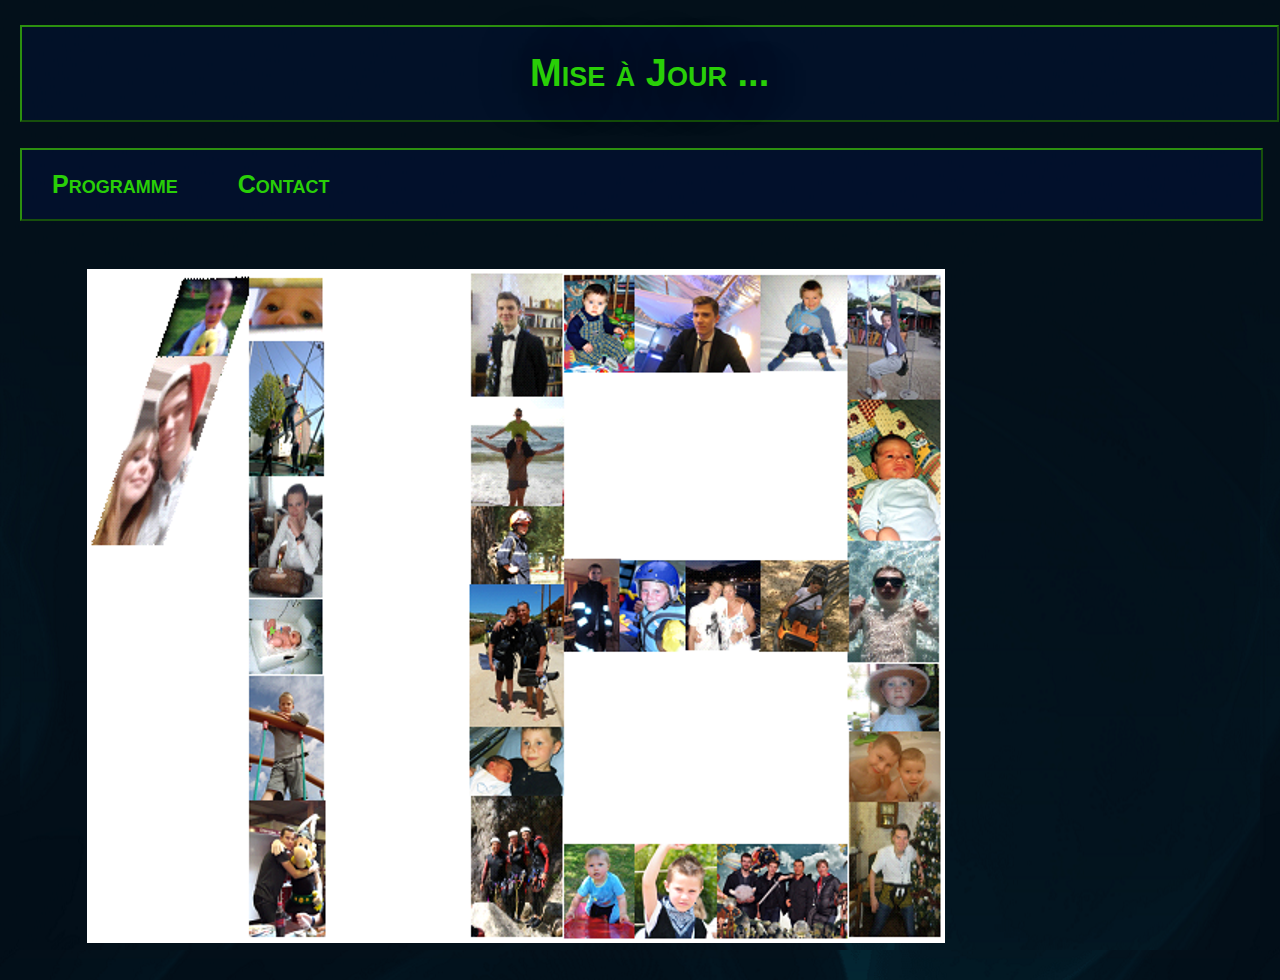
<file: Index.html>
<!DOCTYPE html>
<html>
    <head>
        <meta name="Pierre" content="Ansel"/>
        <link rel='stylesheet' href='box-styles.css'/>
        <title>Annivaire Pierre</title>
        <link rel="icon" href="https://cdn.discordapp.com/attachments/637733974139207680/640639707029700608/Ardonia_2sdfg.png" type="image/png">
    </head>
    <body>
        <div id="page">
            <header><h1 align="center">Mise à Jour ...</h1>
                <nav>
                    <ul>
                        <li><a href="programme.html" class="text">Programme</a></li> 
                        <li><a href="Contact.html" class="text">Contact</a></li>
                    </ul>
            </nav>
            </header>
            <br>
            <p id="image18"><img src="pic/18x15.png"></p>
    </body>
        </div>         
</html>
</file>
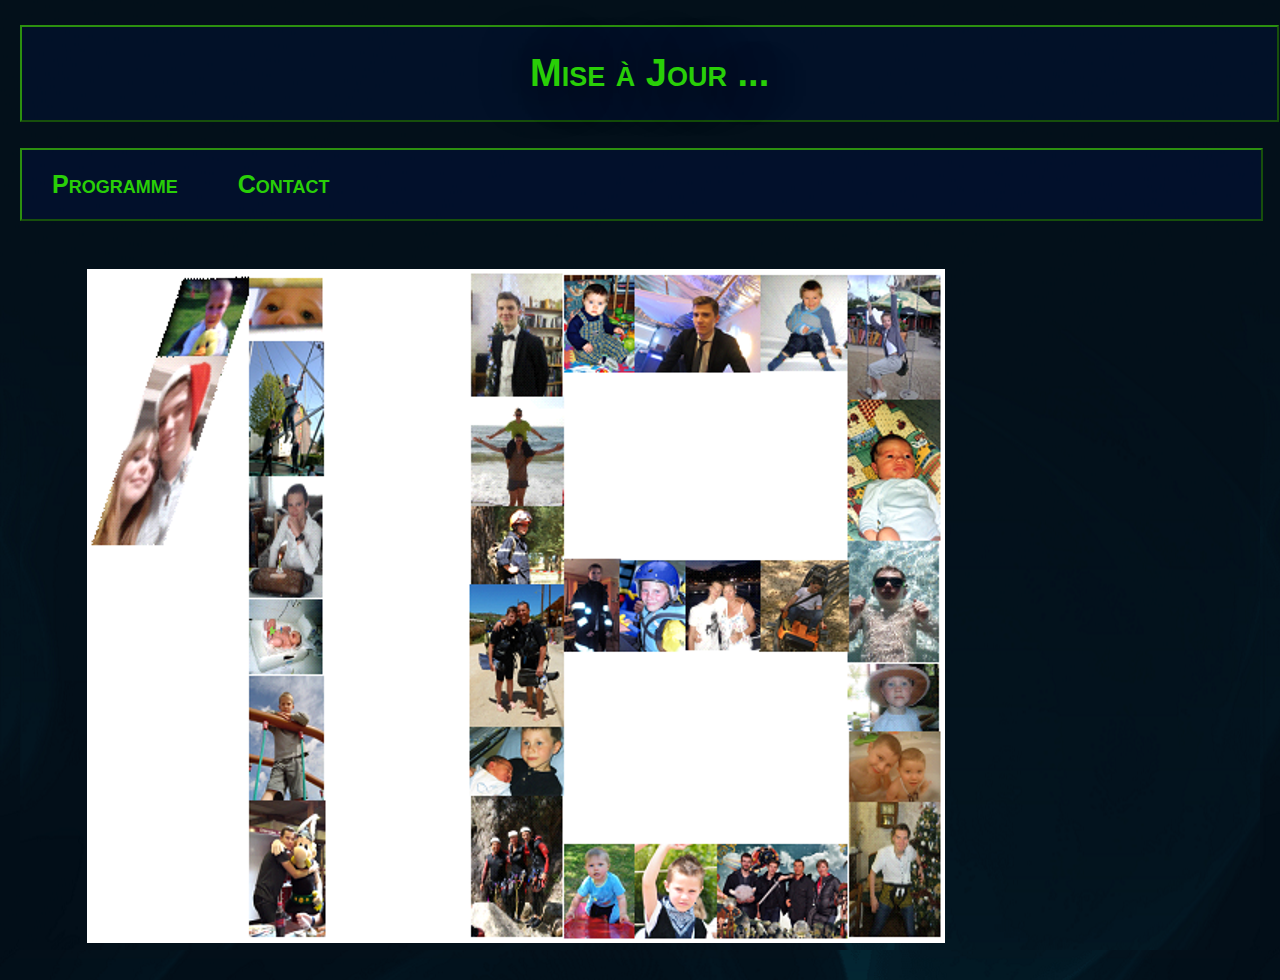
<file: index.html>
<!DOCTYPE html>
<html>
    <head>
        <meta name="Pierre" content="Ansel"/>
        <link rel='stylesheet' href='box-styles.css'/>
        <title>Annivaire Pierre</title>
        <link rel="icon" href="https://cdn.discordapp.com/attachments/637733974139207680/640639707029700608/Ardonia_2sdfg.png" type="image/png">
    </head>
    <body>
        <div id="page">
            <header><h1 align="center">Mise à Jour ...</h1>
                <nav>
                    <ul>
                        <li><a href="programme.html" class="text">Programme</a></li> 
                        <li><a href="Contact.html" class="text">Contact</a></li>
                    </ul>
            </nav>
            </header>
            <br>
            <p id="image18"><img src="pic/18x15.png"></p>
    </body>
        </div>         
</html>
</file>
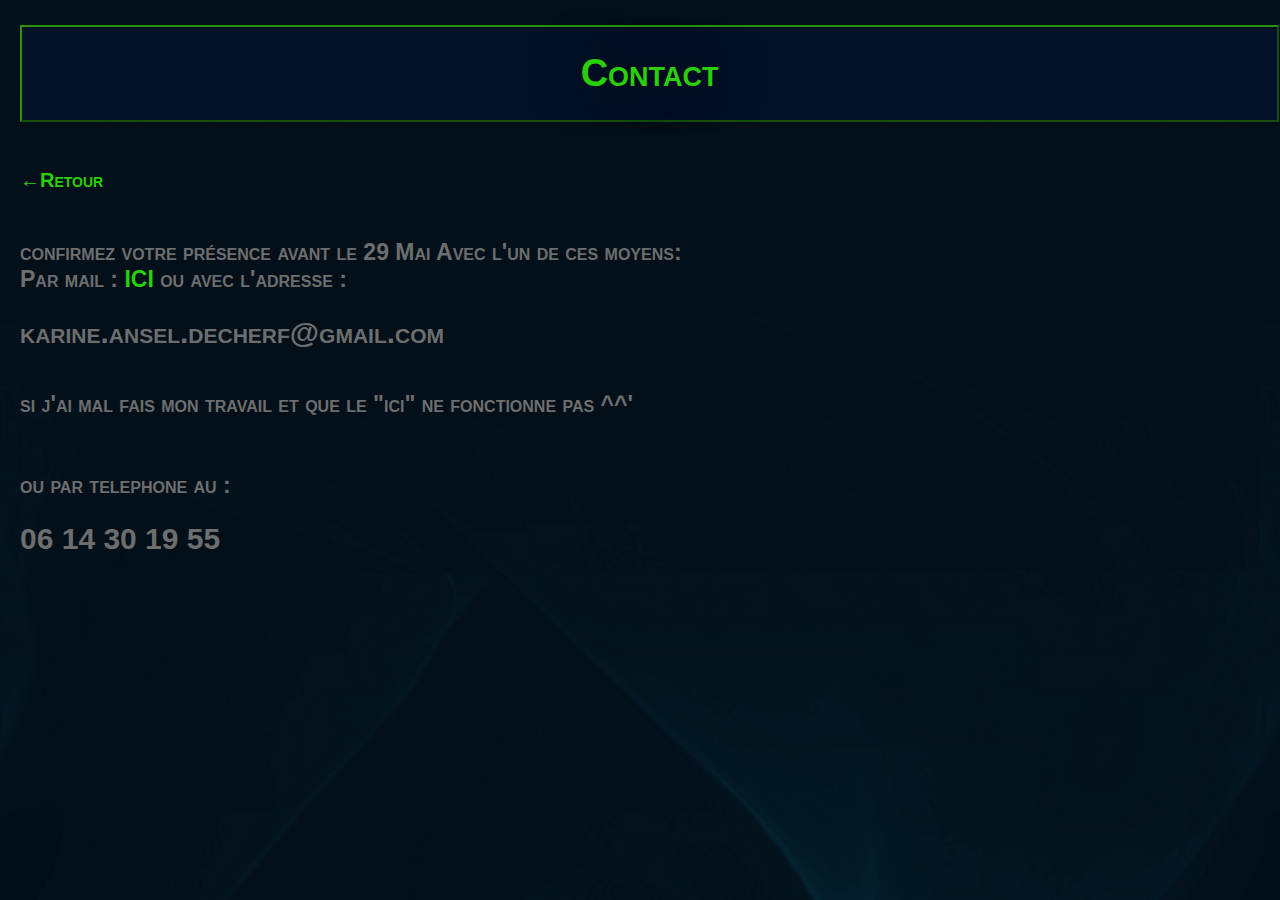
<file: Contact.html>
<!DOCTYPE html>
<html>
    <head>
        <meta name="Pierre" content="Ansel"/>
        <link rel='stylesheet' href='box-styles.css'/>
        <title>Annivaire Pierre</title>
        <link rel="icon" href="https://cdn.discordapp.com/attachments/637733974139207680/640639707029700608/Ardonia_2sdfg.png" type="image/png">
    </head>
    <body>
        <h1 align="center">Contact</h1>
        <h6 id="retour"><a href="index.html">←Retour</a></h6>
        <p>
            confirmez votre présence avant le 29 Mai Avec l'un de ces moyens:<br>
            Par mail : 

            <a href="https://mail.google.com/mail/?view=cm&fs=1&tf=1&to=karine.ansel.decherf@gmail.com" target="_blank">ICI</a>
            
             ou avec l'adresse : <br>
             <div class="num">karine.ansel.decherf@gmail.com </div><br>
            <p>si j'ai mal fais mon travail et que le "ici" ne fonctionne pas ^^'<br><br><br>
            ou par telephone au : </p><div class="num">06 14 30 19 55</div> <br>

        </p>
            
        
    </body>
                
</html>
</file>
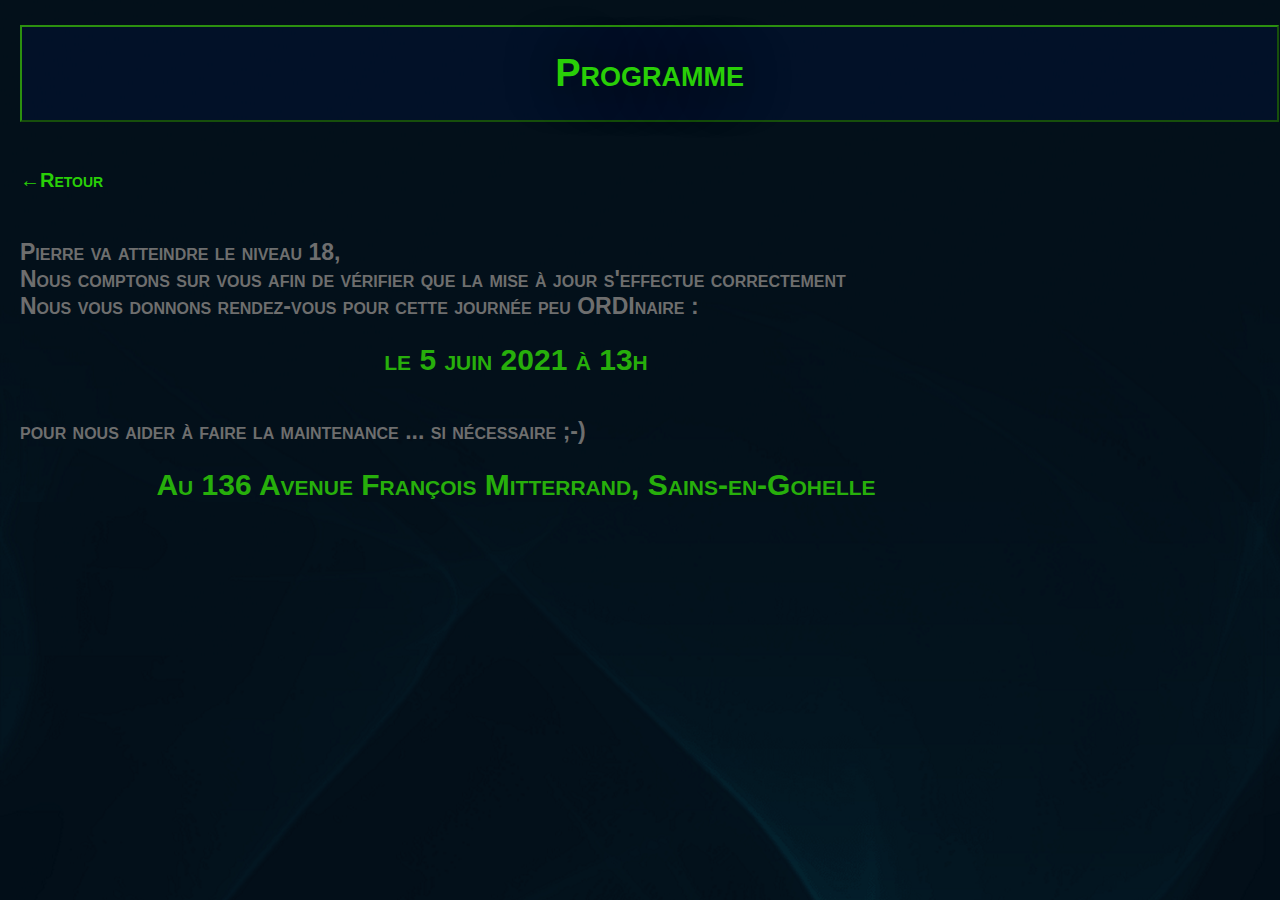
<file: programme.html>
<!DOCTYPE html>
<html>
    <head>
        <meta name="Pierre" content="Ansel"/>
        <link rel='stylesheet' href='box-styles.css'/>
        <title>Annivaire Pierre</title>
        <link rel="icon" href="https://cdn.discordapp.com/attachments/637733974139207680/640639707029700608/Ardonia_2sdfg.png" type="image/png">
    </head>
    <body>
        <h1 align="center">Programme</h1>
        <h6 id="retour"><a href="index.html">←Retour</a></h6>
        <p>
                Pierre va atteindre le niveau 18,<br>
                Nous comptons sur vous afin de vérifier que la mise à jour s'effectue correctement<br>
                Nous vous donnons rendez-vous pour cette journée peu ORDInaire :<br>
                <div class="centre">le 5 juin 2021 à 13h</div><br></p>
                <p>
                pour nous aider à faire la maintenance ... si nécessaire ;-) <br>
                <div class="centre">Au 136 Avenue François Mitterrand, Sains-en-Gohelle</div>
        </p>
        
    </body>
                
</html>
</file>
<file: box-styles.css>
html{
  font-family: 'Gill Sans', 'Gill Sans MT', Calibri, 'Trebuchet MS', sans-serif;
  background-image: url(pic/background.png);
}

body{
  margin: 20px;
  padding: 0;
  background-image: url(pic/background.png);
  font-stretch: ultra-expanded;
  font-variant: small-caps;
  font-weight: bold;
}

h1{
    background-color: rgba(4, 29, 250, 0.062);
    padding: 25px;
    width : 97.2%;
    border: outset 2px rgba(57, 182, 8, 0.774);
    color: rgb(41, 207, 7);
    text-shadow: 0 0 50px rgb(0, 0, 0);
    font-size: 38px;
  }

  h2{
    font-size: 30px;
    text-decoration: underline;
    color: rgb(110, 110, 110);
    text-align: center;
  }

  #retour{
    font-size: 20px;

  }
p{
  color: rgb(110,110,110);
  font-size: 23px;
  width: 80%;
}

  nav{
    width: 100%;
    background-color: rgba(4, 29, 250, 0.075);
    border: outset 2px rgba(57, 182, 8, 0.774);
    width : 99.9%;
    font-size: 25px;
  }

nav > ul{
  margin: 0px;
  padding: 0px; 
}

nav >ul::after{
  content: "";
  display: block;
  clear: both;
}


nav > ul > li{
  float: left;
  position: relative;
}

nav li{
  list-style-type: none;
  color: rgb(41, 207, 7);
}

nav li:hover{
  background-color: rgba(0, 0, 0, 0.178);
}

nav>ul>li>a{
  padding: 20px 30px;
  color: rgb(255, 255, 255);
}

nav a{
  display: inline-block;
  text-decoration: none;
}

a{
  color: rgb(41, 207, 7);
  text-decoration: none;
}

a:hover{
  border: outset 2px rgba(57, 182, 8, 0.774);
}

#terrin{
  display: flex;
  justify-content: center;
}

#image18,.centre{
  text-align: center;
  color: rgb(39, 175, 11);
  font-size: 30px;
  width: 80%;
}

.text{
  color: rgb(41, 207, 7);
}

.num{
  color: rgb(110,110,110);
  font-size: 30px;
  width: 80%;
}
</file>
